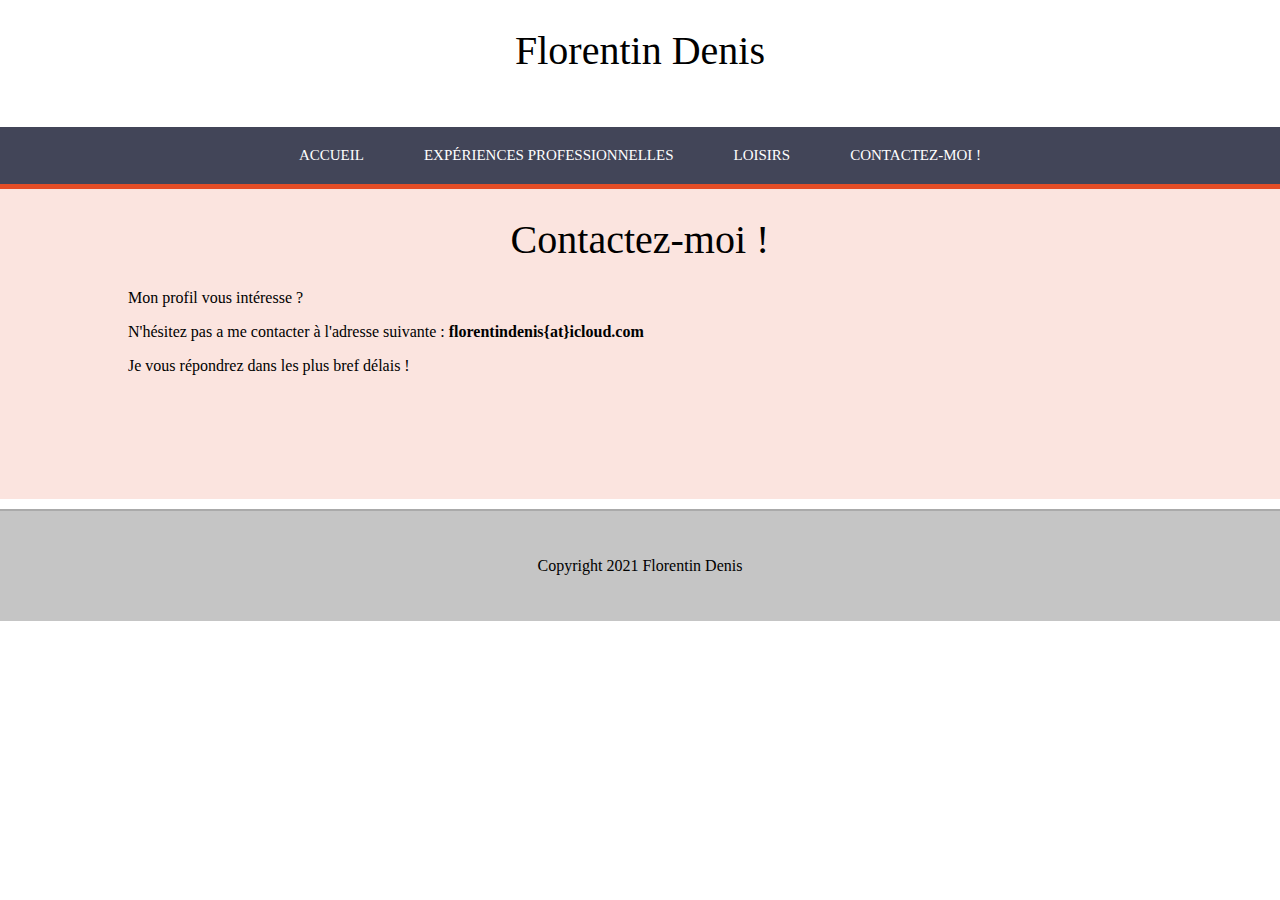
<file: contact.html>
<!DOCTYPE html>
<!DOCTYPE html>
<html lang="fr-FR">
<head>
	<title>Mon CV en ligne</title>
	<meta charset="utf-8">
	<meta name="viewport" content="width=device-width, initial-scale=1.O">
		<link rel="stylesheet" type="text/css" href="style.css">
<body>
	<header>
		<h1>Florentin Denis</h1>
	</header>
	<nav>
		<div class="table">
			<ul>
				<li class="menu-ind">
					<a href="index.html"> Accueil</a>
				</li>
				<li class="menu-exp">
					<a href="experiences-pro.html">Expériences professionnelles</a>
				</li>
				<li class="menu-hob">
					<a href="hobbies.html">Loisirs</a>
				</li>
				<li class="menu-con">
					<a href="contact.html">Contactez-moi !</a>
				</li>
			</ul>
		</div>
	</nav>
	<section class="rouge">
		<h1>Contactez-moi !</h1>
		<div class="sec">
			<p>Mon profil vous intéresse ?</p>
			<p>N'hésitez pas a me contacter à l'adresse suivante : <strong>florentindenis{at}icloud.com</strong></p>
			<p>Je vous répondrez dans les plus bref délais !</p>
			
		</div>
		
	</section>
	<footer>
		<p>Copyright 2021 Florentin Denis</p>
	</footer>
</body>
</file>
<file: style.css>
body{
	font-family: 'Century Gothic', Calibri, serif;
	font-size: 16px;
	margin: 0px;
	padding: 0px;
}

h1{
	font-size: 40px;
	font-weight: normal;
	text-align: center;
}

header{
	height: 100px;
}

footer{
	height: 80px;
	padding-top: 30px;
	text-align: center;
	background-color: #C5C5C5;
	border-top:2px solid #AAA;
}
nav{
	width: 100%;
	background: #424558;
}
nav ul{
	margin: 0px;
	padding: 0px;
}

nav li{
	list-style-type: none;
	float: left;
}
nav a{
	display: inline-block;
	text-decoration: none;
	padding: 20px 30px;
	color: #FFF;
	text-transform: uppercase;
	font-size: 15px;
}
.table{
	display: table;
	margin: 0 auto;
}

.menu-ind:hover, .presentation{
	border-top: 5px solid #4C8;
	background-color:rgba(64,200,130,0.15);

}
.menu-exp:hover, .parcours{
	border-top: 5px solid #f1dc4f;
	background-color: rgba(241,211,79,0.15);
}
.menu-hob:hover, .competences{
	border-top: 5px solid #0070BB;
	background-color: rgba(000, 112, 192, 0.15);
}
.menu-con:hover{
	border-top: 5px solid #e44d26;
	background-color: rgba(228,77,38,0.15);
}
nav li:hover a{
	padding: 15px 30px 20px 30px;
}
section{
	width: 100%;
	min-height: 300px;
	padding-bottom: 10px;
	margin-bottom: 10px;
}
.sec{
	margin: 0px 10%;

}
.left{
	float: left;
	width: 30%;
}

.right{
	float: left;
	width:70%;
}
.cleft, .cright, .sousleft, .sousright{
	width: 40%;
	float:left;

}

.sec::after, .exp::after{
	content: "";
	display:table;
	clear: both;
}

/* fichier expériences*/
.orange{
	border-top: 5px solid #e47d26;
	background-color: rgba(228, 117, 38, 0.15);
}
.rose{
	border-top: 5px solid #e44d96;
	background-color:rgba(228, 77, 128, 0.15);
	margin-bottom: 0px;
}
.vert{
	border-top: 5px solid #e44d96;
	background-color: rgba(70, 240, 80, 0.15);
}
.bleu{
	border-top: 5px solid #5f6;
	background-color: rgba(30, 152, 212, 0.15);
}
.jaune{
	border-top: 5px solid #f3e241;
	background-color: rgba(240, 255, 69, 0.15);
}
.rouge{
	border-top: 5px solid #e44d26;
	background-color:rgba(228, 77, 38, 0.15);
}
.leftexp{
	width: 45%;
	float: left;
}
.rightexp{
	width: 50%;
	float: left;
	margin-left: 5%;
}
.leftexp img{
	width: 100%;
	max-width: 400px;
}


/* Pour pouvoir s'adapter a tout type d'écrans on diminue toute les dimensions*/

@media screen and (max-width: 780px){

	header{
		height: 50px;
	}
	h1{
		font-size: 28px;
		margin: 20px 0px 0px 0px;
	}
	nav li a{
		font-size: 12px;
		padding: 10px;
	}

	nav li:hover a{
		padding: 5px 10px 10px 10px;
	}

}
</file>
